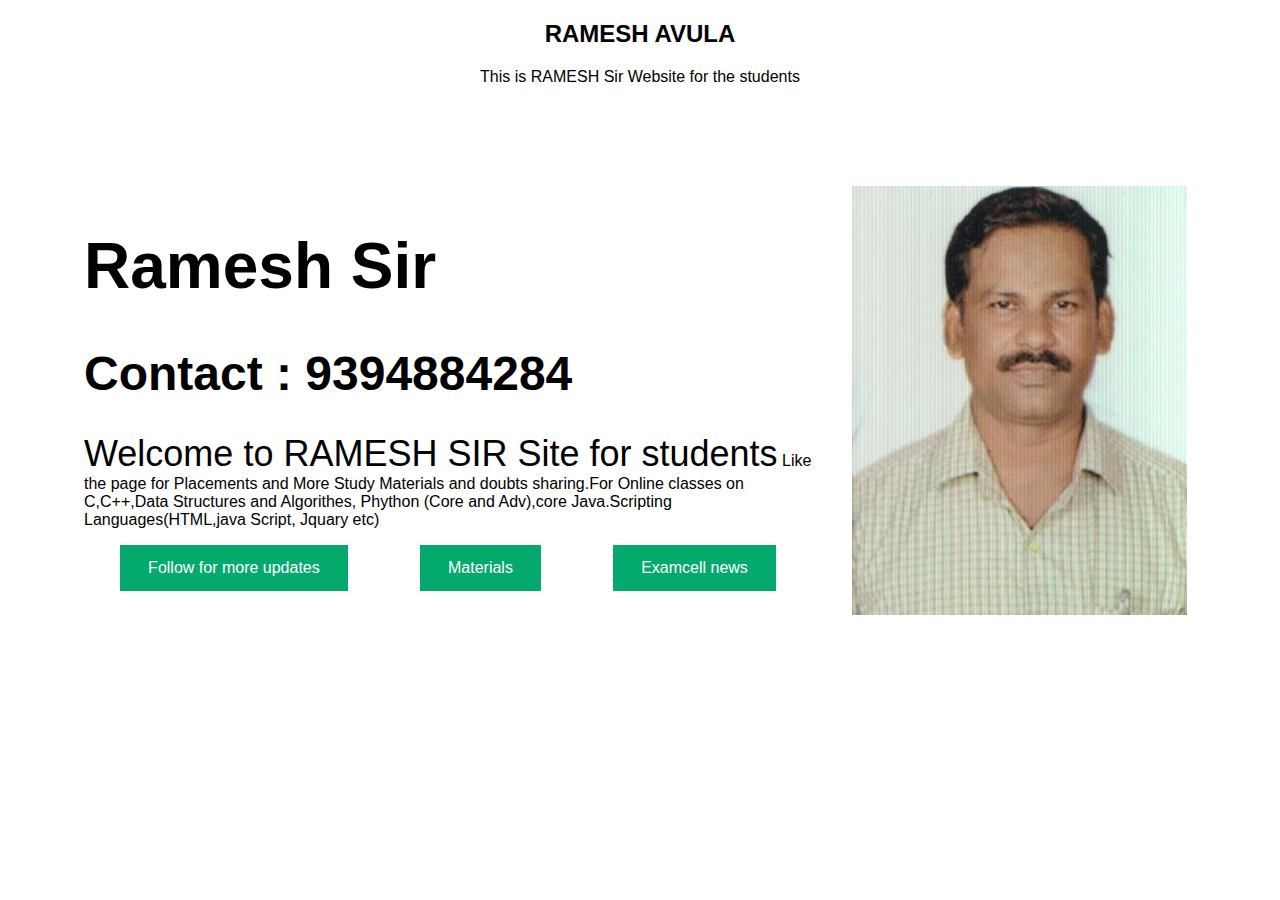
<file: index.html>
<!DOCTYPE html>
<html>
<head>
<meta name="viewport" content="width=device-width, initial-scale=1">
<title>Ramesh avula</title>
<link rel="icon" href="/self/rr.jpg" type="image/icon type">
<link rel="stylesheet" href="style.css">
<script src="/index.js"></script>
</head>
<body>

<div style="text-align:center">
  <h2>RAMESH AVULA </h2>
  <p>This is RAMESH Sir Website for the students</p>
</div>

<!-- The App Section -->
<div class="container">
  <div class="row">
    <div class="column-66">   
        <h1 class="xlarge-font">Ramesh Sir</h1>
        <h1 class="large-font">Contact : 9394884284</h1>
        <p><span style="font-size:36px">Welcome to RAMESH SIR Site for students</span>
        Like the page for Placements and More Study Materials and doubts sharing.For Online classes on C,C++,Data Structures and Algorithes, Phython (Core and Adv),core Java.Scripting Languages(HTML,java Script, Jquary etc)
        </p>
        <div class="btns">
          <button class="button">Follow for more updates</button>
          <button class="button" onclick="matfun()">Materials</button>
           <button class="button" onclick="matfun()">Examcell news</button>
        </div>
    </div>


    <div class="column-33">
        <img src="/pic.jpeg" width="335" height="471">
    </div>
  </div>
</div>





<!-- 
    <div class="cont" style="background-color: #f1f1f1;">
        <div class="row">
            <div class="hd">
                <h3 style="text-align: center;padding: 10px;"> Latest Courses</h3>
            </div>
            <div class="box">
                <div class="b">
                    <div class="top">
                        <img src="/self/java.png" alt="Java" srcset="" width="100%" height="100%">    
                    </div>
                    <div class="btm">
                        <p>Course : Java</p>
                        <p>Fee : 0/-</p>
                        <p>Dueration : 3 Weeks</p>
                        <p>Host : Ramesh Sir</p>
                        <p>Slots avilable :05</p>
                    </div>
                    <div class="sub">
                        <a href='/main/topdownmenu'><button style="cursor: pointer;">Add Registration</button></a>
                    </div>
                </div>
                <div class="b">
                    <div class="top">
                        <img src="/self/python.png" alt="Python" srcset="" style="width: 100%; height: 100%;">    
                    </div>
                    <div class="btm">
                        <p>Course : Python</p>
                        <p>Fee : 0/-</p>
                        <p>Dueration : 3 Weeks</p>
                        <p>Host : Ramesh Sir</p>
                        <p>Slots avilable :05</p>
                    </div>
                    <div class="sub">
                        <button style="cursor: pointer;">Add Registration</button>
                    </div>
                </div>
                <div class="b">
                    <div class="top">
                        <img src="/self/c&cp.jpg" alt="c & c++" srcset="" style="width: 100%; height: 100%;">        
                    </div>
                    <div class="btm">
                        <p>Course : C & C++</p>
                        <p>Fee : 0/-</p>
                        <p>Dueration : 3 Weeks</p>
                        <p>Host : Ramesh Sir</p>
                        <p>Slots avilable :05</p>
                    </div>
                    <div class="sub">
                        <a href='/main/new'><button style="cursor: pointer;">Add Registration</button></a>
                    </div>
                </div>
                <div class="b">
                    <div class="top">
                      <img src="/self/web.jpg" alt="web" srcset="" style="width: 100%; height: 100%;">      
                    </div>
                    <div class="btm">
                        <p>Course : Web Development</p>
                        <p>Fee : 0/-</p>
                        <p>Dueration : 3 Weeks</p>
                        <p>Host : Ramesh Sir</p>
                        <p>Slots avilable :05</p>
                    </div>
                    <div class="sub">
                        <a href='/main/ok'><button style="cursor: pointer;">Add Registration</button></a>
                    </div>
                </div>
            </div>
        </div>
    </div>
 -->

<!-- Clarity Section -->
<!-- <div class="container" style="background-color:#f1f1f1">
  <div class="row">
    <div class="column-33">
      <img src="/self/projects.jpg" alt="App" width="335" height="471">
    </div>
    <div class="column-66">
      <h1 class="xlarge-font"><b>Clarity</b></h1>
      <h1 class="large-font" style="color:red;"><b>Pixels, who?</b></h1>
      <p><span style="font-size:24px">A revolution in resolution.</span> Sharp and clear photos with the world's best photo engine, incididunt ut labore et dolore magna aliqua. Ut enim ad minim veniam, quis nostrud exercitation ullamco laboris nisi ut aliquipex ea commodo consequat. Duis aute irure dolor in reprehenderit in voluptate velit esse cillum dolore eu fugiat nulla pariatur.</p>
      <button class="button" style="background-color:red">Read More</button>
    </div>
  </div>
</div> -->


<!-- help disk -->
  <!-- <div class="const" style="background-image: url('/self/background.jpg');background-position: center;background-size: cover;height: 90vh;">
    <div class="row" style="display: flex;flex-direction: column;">
      <div class="column-33">
        <h1 class="xlarge-font">Help Disk</h1>
        <p>We are currently hiring Skilled Programmers.Who can able to solve some daily life problems.If you’re a software development team lead or project manager, hiring a new developer can be a hassle. If it doesn’t go well, it can not only cost you time and money, but it can also bring down your existing team’s morale and make some surprise withdrawals on your sanity savings account.</p>
      </div> 
      <div class="btn" style="margin-left: 5%;">
        <a href="#"><button style="width: 150px; padding: 10px;">Sell</button></a>
        <a href="#"><button style="width: 150px;padding: 10px;">Buy</button></a>
      </div>
    </div>
  </div> -->



<!-- The App Section -->
<!-- <div class="container">
  <div class="row">
    <div class="column-66">
      
      <h1 class="large-font" style="color:MediumSeaGreen;"><b>Domains are open</b></h1>
      <p><span style="font-size:36px">Write program like a pro.</span> Lorem ipsum dolor sit amet consectetur adipisicing elit. Perspiciatis repudiandae illo itaque earum ab mollitia culpa accusamus praesentium vel sit? Dolor necessitatibus repellat, eaque eos quas architecto iste itaque nostrum. Lorem, ipsum dolor.</p>
      <button class="button">Download Application</button>
    </div>
    <div class="column-33">
        <img src="/self/basha1.png" width="335" height="471" >
    </div>
  </div>
</div> -->
<script src="/index.js"></script>

</body>
</html>
</file>
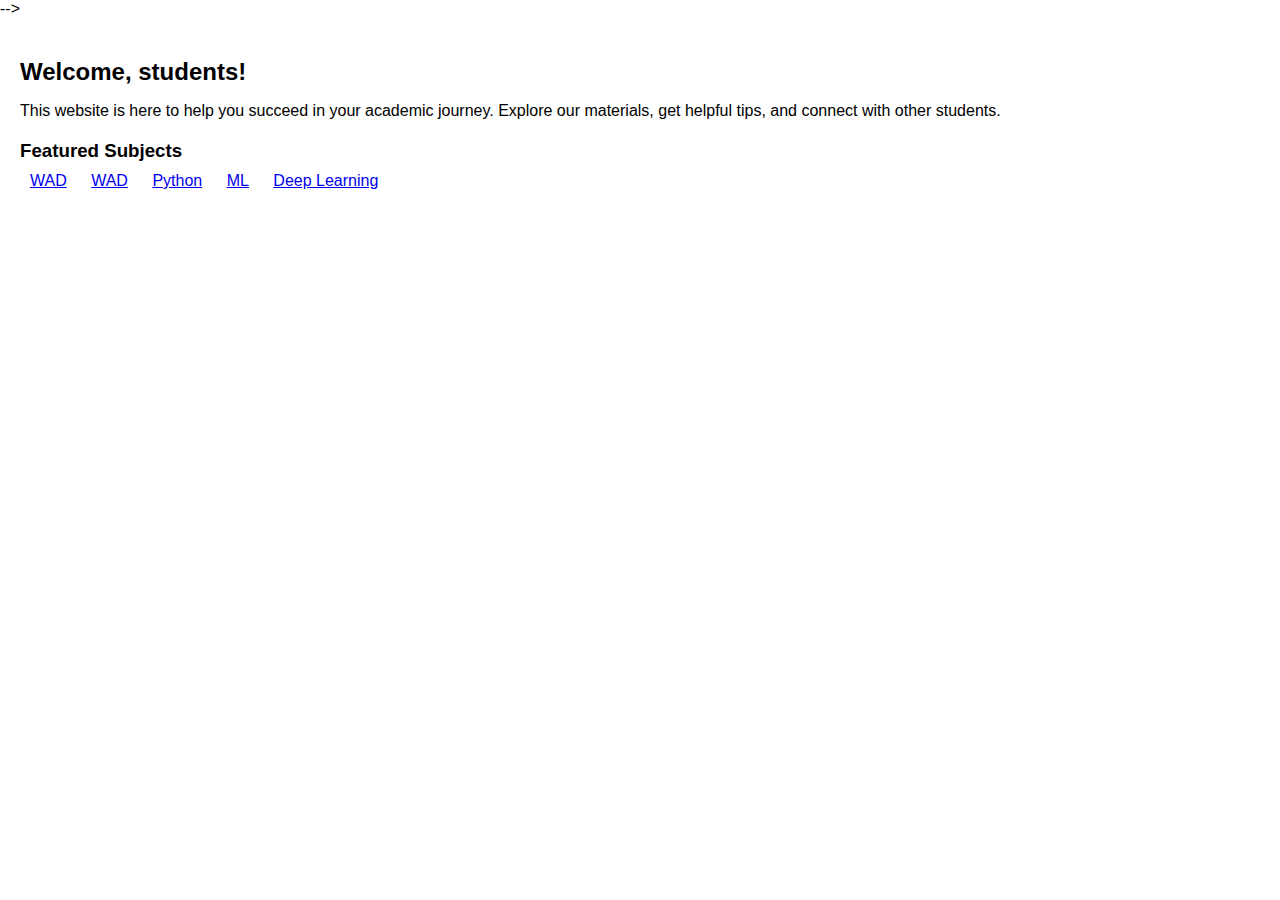
<file: page/Materials.html>
<!DOCTYPE html>
<html lang="en">
<head>
  <meta charset="UTF-8">
  <meta name="viewport" content="width=device-width, initial-scale=1.0">
  <title>Student Helper Website</title>
  <link rel="stylesheet" href="/styling/mat.css">
</head>
<body>
  <!-- <header>
    <!-- <h1>Student Helper Website</h1> -->
    <!-- <nav>
      <ul>
        <li><a href="#">Subjects</a></li>
        <li><a href="#">Study Resources</a></li>
        <li><a href="#">Ask an Expert</a></li>
        <li><a href="#">Community Forum</a></li>
      </ul>
    </nav> -->
  </header> -->
  <main>
    <section>
      <h2>Welcome, students!</h2>
      <p>This website is here to help you succeed in your academic journey. Explore our materials, get helpful tips, and connect with other students.</p>
    </section>
    <section class="featured-subjects">
      <h3>Featured Subjects</h3>
      <ul>
        <li><a href="/Files/AWD-T1.pdf">WAD</a></li>
         <li><a href="/Files/AWD-T2.pdf">WAD</a></li>
        <li><a href="#">Python</a></li>
        <li><a href="#">ML</a></li>
        <li><a href="#">Deep Learning</a></li>
      </ul>
    </section>
    
  </main>
</body>
</html>
</file>
<file: style.css>
* {
    box-sizing:border-box;
    text-decoration: none;
  }
  
  body {
    margin: 0;
    font-family: Arial, Helvetica, sans-serif;
  }
  
  .container {
    padding: 64px;
  }
  
  .row:after {
    content: "";
    display: table;
    clear: both
  }
  
  .column-66 {
    float: left;
    width: 66.66666%;
    padding: 20px;
  }
  
  .column-33 {
    float: left;
    width: 33.33333%;
    padding: 20px;
  }
  
  .large-font {
    font-size: 48px;
  }
  
  .xlarge-font {
    font-size: 64px
  }
  
  .btns{
    color: white;
    display: flex;
    flex-direction: row;
    flex-wrap: wrap;align-items: center;
    justify-content: space-around;
  }
  .button {
    border: none;
    color: white;
    padding: 14px 28px;
    font-size: 16px;
    cursor: pointer;
    background-color: #04AA6D;
  }
  .btns botton a{
    color: white;
  }
  
  .row .box{
  
      width: 100vw;
      height: max-content;
      margin: auto;
      display: flex;
      flex-wrap: wrap;
      margin-bottom: 4%;
      overflow-wrap: break-word;
      
    }
    .box .b{
      width: 300px;
      height: 450px;
      border: 1px solid black;
      margin: auto;
    }
  
  .b .top{
      width: 100%;
      height: 40%;
      background-color: blueviolet;
  }
  
  .b .btm{
      text-align: center;
      padding-top: 20px;
  }
  
  .b .sub button{
      background-color: skyblue;
      border: none;
      width: 100%;
      margin-top: 3.7vh;
      padding: 10px;
  }
  
  .b .sub button:hover{
    background-color: blueviolet;
    color: white;
    font-weight: bold;
    transition: 1s;
  }
  img {
    display: block;
    height: auto;
    max-width: 100%;
  }

  .const .row .column-33 {
    margin: 2% 4%;
  }
  
  @media screen and (max-width: 1000px) {
    .column-66,
    .column-33 {
      width: 100%;
      text-align: center;
    }
    img {
      margin: auto;
    }
    .container .column-33 h1{
        padding: 0px;
    }
    .container .column-66{
        width: 100%;
        padding: 0;
    }
  }


@media screen and (max-width: 800px){
    .cont .row .box .b{
        margin-bottom: 10px;
    }
    .cont .row .box .b .sub button{  
        margin-top: 7%;
    }

    .const {
        overflow: auto;
    }
    .const .row .btn{
        position: relative;
        left: 20px;
        bottom: 20px;
    }
    .const .row .column-33{
        margin: auto;
    }
    .const .row .btn button{
        margin: 10px;
    }
}
</file>
<file: styling/mat.css>
body {
    font-family: Arial, sans-serif;
    margin: 0;
    padding: 0;
  }
  
  header {
    background-color: #333;
    color: #fff;
    padding: 20px;
  }
  
  h1 {
    font-size: 2em;
    margin: 0;
  }
  
  nav ul {
    list-style: none;
    padding: 0;
    margin: 0;
  }
  
  nav li {
    display: inline-block;
    margin: 0 10px;
  }
  
  nav a {
    color: #fff;
    text-decoration: none;
  }
  
  main {
    padding: 20px;
  }
  
  section {
    margin-bottom: 20px;
  }
  
  h2, h3 {
    font-weight: bold;
    margin-bottom: 10px;
  }
  
  .featured-subjects ul,
  .latest-resources ul {
    padding: 0;
    margin: 0;
  }
  
  .featured-subjects li,
  .latest-resources li {
    display: inline-block;
    margin: 0 10px;
  }
  
  footer {
    background-color: #333;
    color: #fff;
    text-align: center;
    padding: 10px;
  }
</file>
